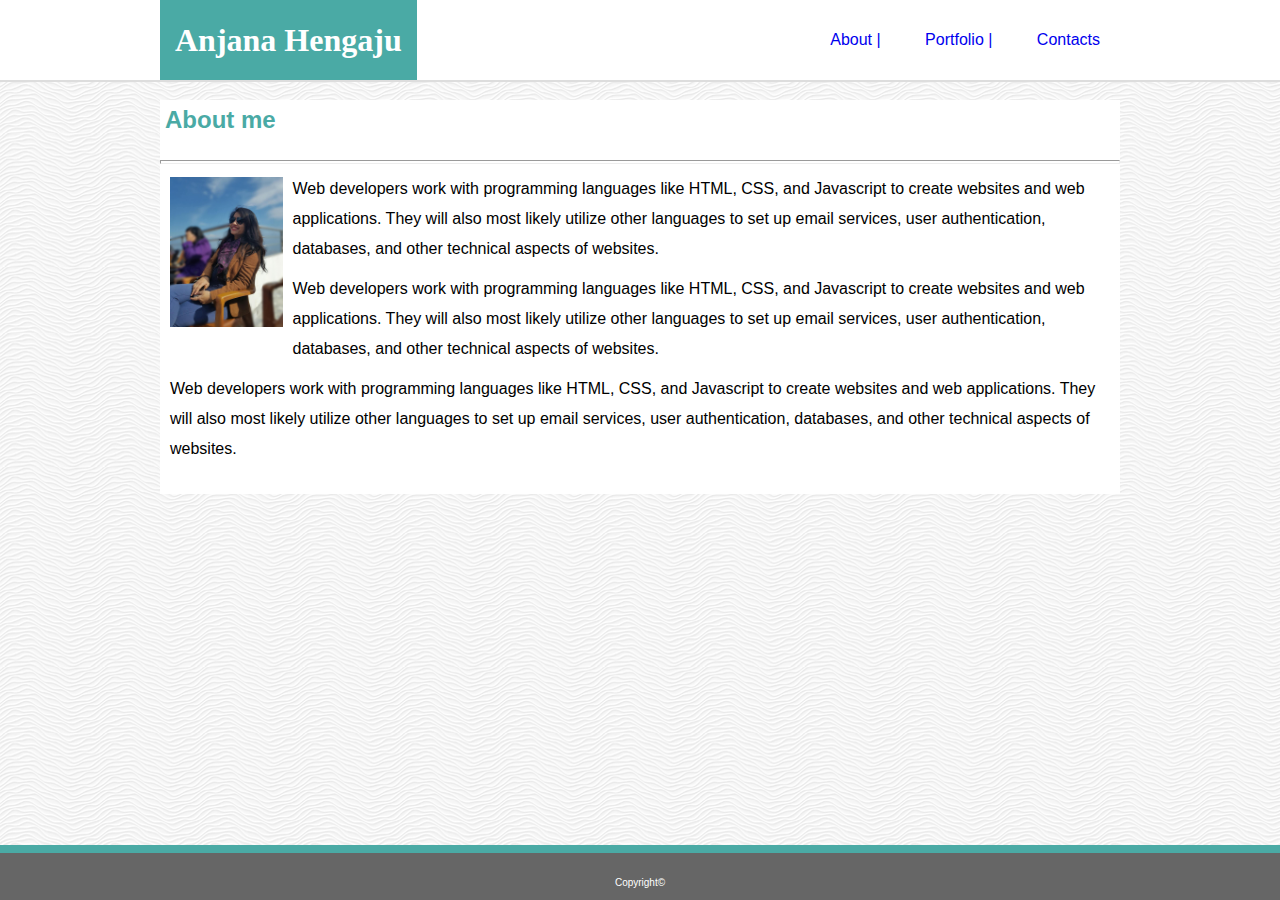
<file: index.html>
<!DOCTYPE html>
<html>

<head>
    <link rel="stylesheet" type="text/css" href="assets/css/style.css">
    <title>
        Anjana Hengaju
    </title>
</head>

<body>
    <div class="topbar">
            <header>
                <div class="name">
                    <h1>Anjana Hengaju</h1>
                </div>
                <div class="navigation">
                    <a href="index.html">About   |</a>
                    <a href="portfolio.html">Portfolio   |</a>
                    <a href="contact.html">Contacts</a>
                </div>
    </div>
    </header>
    </div>
    <main class="clearfix">
        <div class="content">
            <h2 style="color:#4aaaa5;padding:5px">About me</h2>
            <hr style="height:2px">
            <img class="profile-image" src="assets/images/anjana2.jpg" width="200px">
            <p>Web developers work with programming languages like HTML, CSS, and Javascript to create websites and web
                applications. They will also most likely utilize other languages to set up email services, user
                authentication, databases, and other technical aspects of websites.</p>
            <p>Web developers work with programming languages like HTML, CSS, and Javascript to create websites and web
                applications. They will also most likely utilize other languages to set up email services, user
                authentication, databases, and other technical aspects of websites.</p>
            <p>Web developers work with programming languages like HTML, CSS, and Javascript to create websites and web
                applications. They will also most likely utilize other languages to set up email services, user
                authentication, databases, and other technical aspects of websites.</p>
        </div>
    </main>
    <footer>Copyright©</footer>
</body>

</html>
</file>
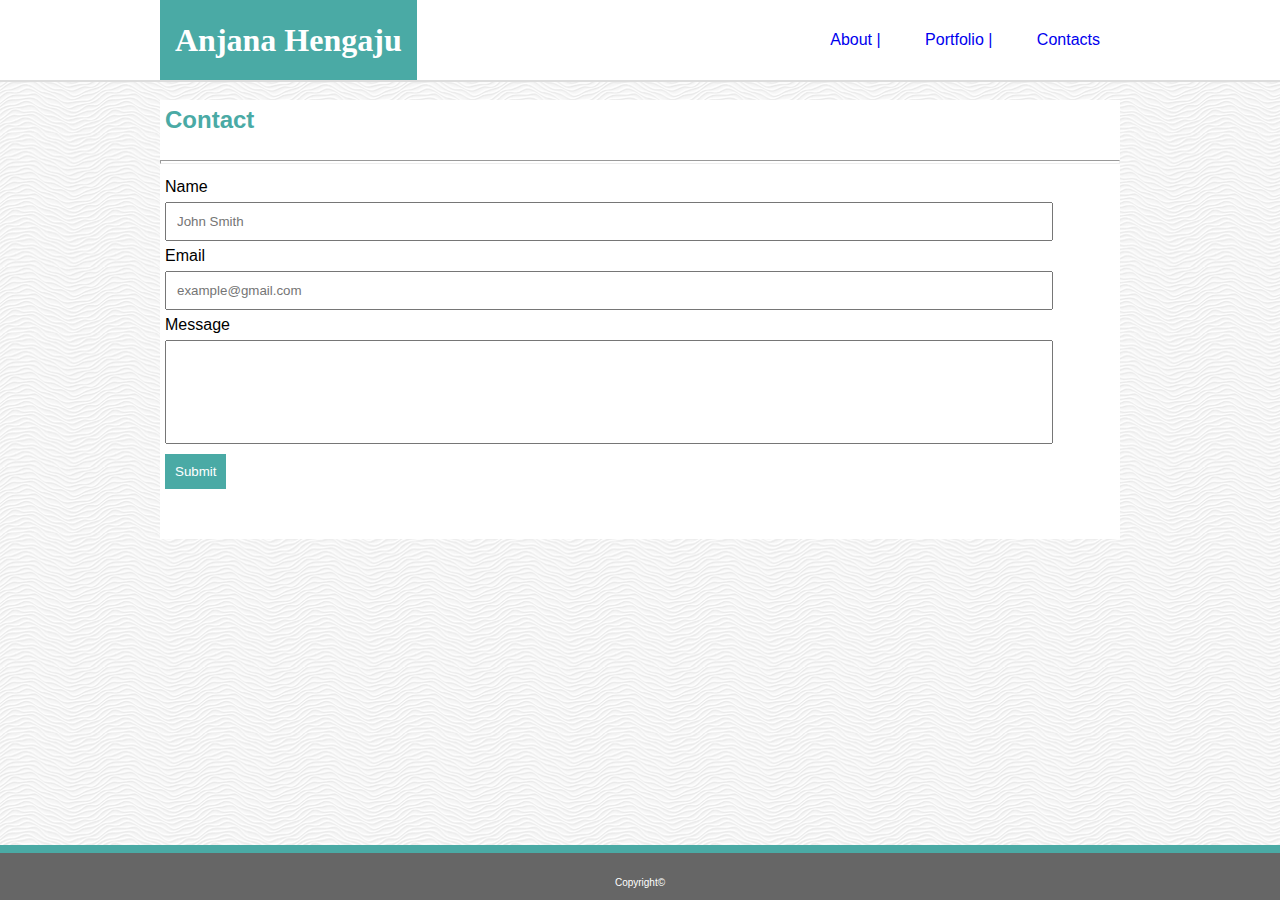
<file: contact.html>
<!DOCTYPE html>
<html>

<head>
    <link rel="stylesheet" type="text/css" href="assets/css/style.css">
    <title>
        Anjana Hengaju
    </title>
</head>

<body>
    <div class="topbar">
            <header>
                <div class="name">
                    <h1>Anjana Hengaju</h1>
                </div>
                <div class="navigation">
                    <a href="index.html">About   |</a>
                    <a href="portfolio.html">Portfolio   |</a>
                    <a href="contact.html">Contacts</a>
                </div>
    </div>
    </header>
    </div>
    <main class="clearfix">
        <div class="content">
            <h2 style="color:#4aaaa5;padding:5px">Contact</h2>
            <hr style="height:2px">
            <div>
                <div class="container">
                  <label for="name">Name</label>
                </div>
                <div>
                    <input type="text" id="name" name="name" placeholder="John Smith">
                </div>
                <div class="container">
                    <label for="email">Email</label>
                </div>
                <div>
                    <input type="text" id="email" name="email" placeholder="example@gmail.com"> 
                </div>
                <div class="container">
                    <label for="email">Message</label>
                </div>
                <div>
                    <input type="text" id="message" name="message" placeholder=""  style="height: 80px;">
                </div>
                <div class="row">
                        <input type="submit" value="Submit">
                </div>
            </div>
        </div>
    </main>
    <footer>Copyright©</footer>
</body>

</html>
</file>
<file: assets/css/style.css>
body{
    font-family: Arial, Helvetica, sans-serif;
    background-image: url("../images/white-waves.png");
}
.topbar{
    position: fixed;
    top: 0;
    left: 0;
    width: 100%;
    border-bottom: 2px solid #dddddd;
    background-color: white;
    z-index: 100;
}
header{
    width:960px;
    height: 40px;
    background: #ffffff;
    border: #cccccc;
    margin: auto;
}
header,h1{
    height:80px;
}
.name{
    box-align: left;
    height:auto;
    line-height: 80px;
    width: auto;
    float: left;
}
.name h1{
    margin: 0;
    padding-left: 15px;
    padding-right: 15px;
}
h1{
    background: #4aaaa5;
    color: white;
    font-family: Georgia, 'Times New Roman', Times, serif;
}
.navigation{
    float: right;
}
.navigation a{
    padding: 20px;
    line-height: 80px;
    text-decoration: none;
    margin-left: 1px solid #666666;
}
main{
    width: 960px;
    margin: 100px auto 30px auto;
    background: #ffffff;
    font-family: Arial, Helvetica, sans-serif;
    line-height: 30px;
}
.content {
    width: 960px;
    margin: 100px auto 30px auto;
}
footer{
    position: fixed;
    bottom:-3px;
    left: 0;
    width: 100%;
    border-top: 8px solid #4aaaa5;
    background-color:#666666;
    line-height: 40px;
    color: #ffffff;
    text-align: center;
    font-size: 10px;
    padding-top: 10px;
}
.profile-image{
    float: left;
    height: 150px;
    width: auto;
    margin:5px 10px 10px 10px;
}
.clearfix::after {
    content: "";
    clear: both;
    display: table;
  }
  p{
      margin:10px;
  }
 input{
     width: 90%;
     padding: 10px;
     margin-left: 5px;
     
 }
 .container{
    margin-left: 5px;  
  }
  input[type=submit] {
    background-color: #4aaaa5;
    color: white;
    border: none;
    cursor: pointer;
    float: left;
    width: auto;
    margin-top: 10px;
    margin-bottom: 20px;
  }
.portfolio-link{
    background-color: #4aaaa5;
    color: #ffffff;
    padding-top: 10px;
    padding-bottom: 10px;
    text-decoration: none;
    position: absolute;
    top: 75%;
    left: 50%;
    transform: translate(-50%, -50%);
    width:280px;
}
.portfolio-image{
    width: 280px;
    height: 200px;

}
.portfolio {
    position: relative;
    text-align: center;
    color: white;
    float: left;
    padding: 10px;
  }
  .row:after {
    content: "";
    display: table;
    clear: both;
  }
</file>
